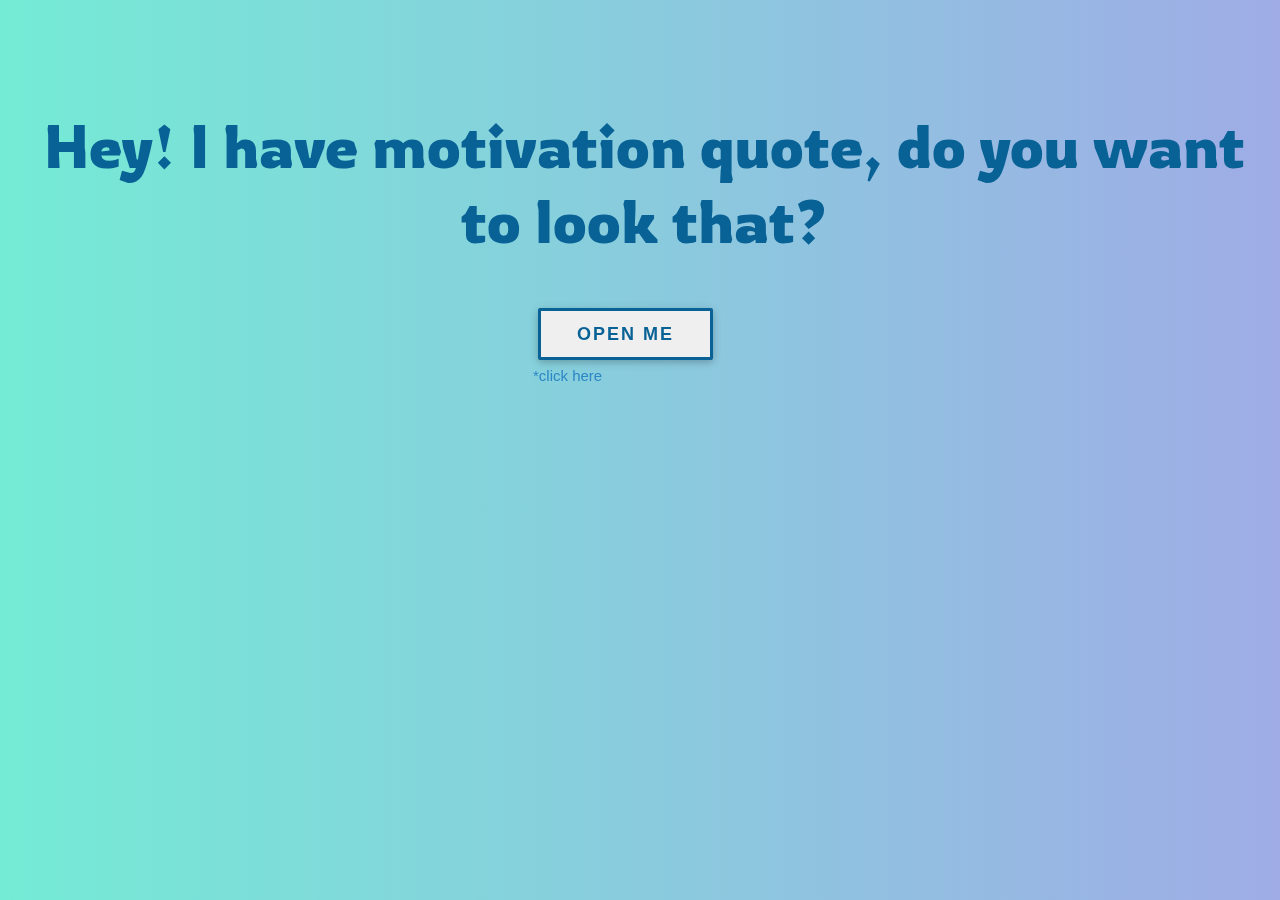
<file: index.html>
<!DOCTYPE html>
<html lang="en">
  <head>
    <meta charset="UTF-8" />
    <meta name="viewport" content="width=device-width, initial-scale=1.0" />
    <title>Opening</title>
    <link rel="stylesheet" href="ulangan1.css" />
    <link rel="preconnect" href="https://fonts.googleapis.com" />
    <link rel="preconnect" href="https://fonts.gstatic.com" crossorigin />
    <link rel="preconnect" href="https://fonts.googleapis.com" />
    <link rel="preconnect" href="https://fonts.gstatic.com" crossorigin />
    <link
      href="https://fonts.googleapis.com/css2?family=Amiri&family=Josefin+Sans:ital,wght@1,300&family=Kaushan+Script&family=Noto+Kufi+Arabic:wght@500&family=Poppins:ital,wght@0,100;0,200;0,300;0,400;0,500;0,600;0,700;0,800;0,900;1,100;1,200;1,300;1,400;1,500;1,600;1,700;1,800&family=Raleway:ital,wght@1,500&family=Rowdies:wght@700&family=Signika+Negative:wght@600&family=Ubuntu&family=Varela+Round&display=swap"
      rel="stylesheet"
    />
  </head>
  <body>
    <ul class="background">
      <li></li>
      <li></li>
      <li></li>
      <li></li>
      <li></li>
      <li></li>
    </ul>
    <div class="tulisan">
      <p>
        Hey! I have motivation quote,<span> do you want to look that?</span>
      </p>
    </div>
    <a href="ulangan.html" target="_blank">
      <button>Open Me</button>
    </a>
    <div class="click">
      <p>*click here</p>
    </div>
  </body>
</html>
</file>
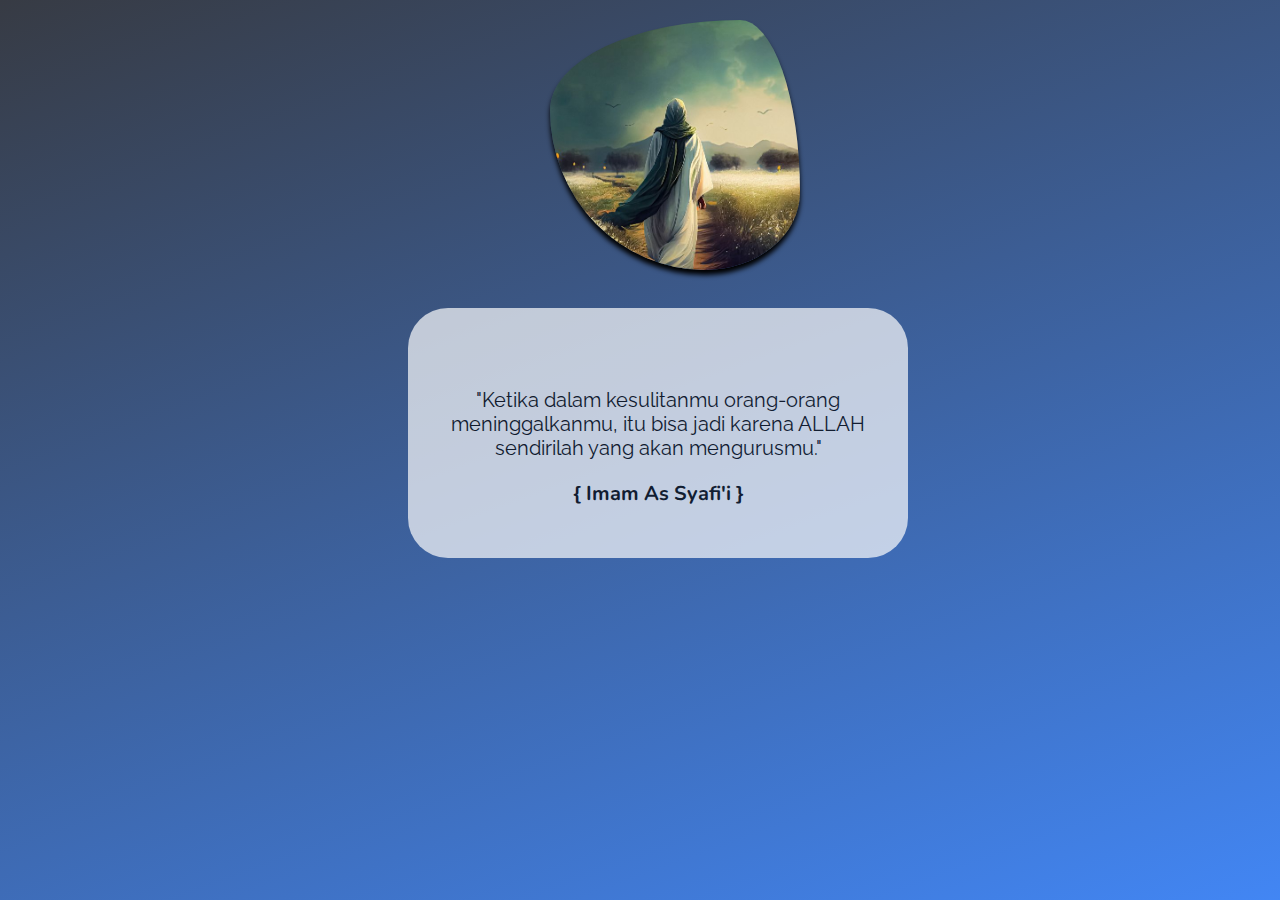
<file: ulangan.html>
<!DOCTYPE html>
<html lang="en">
  <head>
    <meta charset="UTF-8" />
    <meta name="viewport" content="width=device-width, initial-scale=1.0" />
    <title>Quote</title>
    <link rel="stylesheet" href="ulangan.css" />
    <!-- GOOGLE FONT -->
    <link rel="preconnect" href="https://fonts.googleapis.com" />
    <link rel="preconnect" href="https://fonts.gstatic.com" crossorigin />
    <link rel="preconnect" href="https://fonts.googleapis.com" />
    <link rel="preconnect" href="https://fonts.gstatic.com" crossorigin />
    <link rel="preconnect" href="https://fonts.googleapis.com" />
    <link rel="preconnect" href="https://fonts.gstatic.com" crossorigin />
    <link rel="preconnect" href="https://fonts.googleapis.com" />
    <link rel="preconnect" href="https://fonts.gstatic.com" crossorigin />
    <link
      href="https://fonts.googleapis.com/css2?family=Amiri&family=Josefin+Sans:ital,wght@1,300&family=Kaushan+Script&family=Noto+Kufi+Arabic:wght@500&family=Nunito&family=Poppins:ital,wght@0,100;0,200;0,300;0,400;0,500;0,600;0,700;0,800;0,900;1,100;1,200;1,300;1,400;1,500;1,600;1,700;1,800&family=Raleway:ital,wght@1,500&family=Rowdies:wght@700&family=Signika+Negative:wght@600&family=Ubuntu&family=Varela+Round&display=swap"
      rel="stylesheet"
    />
  </head>
  <body>
    <ul class="background">
      <li></li>
      <li></li>
      <li></li>
      <li></li>
      <li></li>
      <li></li>
      <li></li>
      <li></li>
      <li></li>
      <li></li>
    </ul>
    <div class="img"></div>
    <div class="kotak">
      <p>
        "Ketika dalam kesulitanmu orang-orang meninggalkanmu, itu bisa jadi
        karena ALLAH sendirilah yang akan mengurusmu."
      </p>
      <h2>{ Imam As Syafi'i }</h2>
    </div>
  </body>
</html>
</file>
<file: ulangan1.css>
@keyframes cube {
    from {
        transform: scale(0) rotate(0deg) translate(-50%, -50%);
        opacity: 1;
    }

    to {
        transform: scale(20) rotate(960deg) translate(-50%, -50%);
        opacity: 0;
    }
}

.background {
    position: fixed;
    width: 100vw;
    height: 100vh;
    top: 0;
    left: 0;
    margin: 0;
    padding: 0;
    background-color: #74EBD5;
    background: linear-gradient(90deg, #74EBD5 0%, #9FACE6 100%);    overflow: hidden;
}

.background li {
    position: absolute;
    top: 80vh;
    left: 45vw;
    width: 10px;
    height: 10px;
    border: solid 1px #82aab8;
    color: transparent;
    transform-origin: top left;
    transform: scale(0) rotate(0deg) translate(-50%, -50%);
    animation: cube 7s ease-in forwards infinite;
}

undefined .background li:nth-child(0) {
    animation-delay: 0s;
    left: 54vw;
    top: 55vh;
}

.background li:nth-child(1) {
    animation-delay: 2s;
    left: 12vw;
    top: 87vh;
}

.background li:nth-child(2) {
    animation-delay: 4s;
    left: 25vw;
    top: 28vh;
    border-color: #82aab8;
}

.background li:nth-child(3) {
    animation-delay: 6s;
    left: 49vw;
    top: 10vh;
}

.background li:nth-child(4) {
    animation-delay: 8s;
    left: 88vw;
    top: 69vh;
}

.background li:nth-child(5) {
    animation-delay: 10s;
    left: 77vw;
    top: 49vh;
}

body { 
    background-color: #2B86C5;
    background: linear-gradient(90deg, #2B86C5 0%, #9FACE6 100%);
    background-repeat: no-repeat;
}

button {
    margin: 300px 0 0 530px;
    font-size: 18px;
    letter-spacing: 2px;
    text-transform: uppercase;
    display: inline-block;
    text-align: center;
    font-weight: bold;
    padding: 0.7em 2em;
    border: 3px solid #096296;
    border-radius: 2px;
    position: relative;
    box-shadow: 0 2px 10px rgba(0, 0, 0, 0.16), 0 3px 6px rgba(0, 0, 0, 0.1);
    color: #096296;
    text-decoration: none;
    transition: 0.3s ease all;
    z-index: 1;
}

button:before {
    transition: 0.5s all ease;
    position: absolute;
    top: 0;
    left: 50%;
    right: 50%;
    bottom: 0;
    opacity: 0;
    content: '';
    background-color: #096296;
    z-index: -1;
}

button:hover,
button:focus {
    color: white;
}

button:hover:before,
button:focus:before {
    transition: 0.5s all ease;
    left: 0;
    right: 0;
    opacity: 1;
}

button:active {
    transform: scale(0.9);
}

.tulisan p {
    color: #096296;
    position: absolute;
    z-index: 999;
    margin-top: 100px;
    font-size: 60px;
    text-align: center;
    font-family: 'Rowdies', cursive;
    ;
}

.click {
    position: absolute;
    z-index: 999;
    margin: -8px 0 0px 525px;
    color: #2B86C5;
    text-align: center;
    font-size: 15px;
    font-family: Verdana, Geneva, Tahoma, sans-serif;
}
</file>
<file: ulangan.css>
@keyframes animate {
    0% {
        transform: translateY(0) rotate(0deg);
        opacity: 1;
        border-radius: 0;
    }

    100% {
        transform: translateY(-1000px) rotate(720deg);
        opacity: 0;
        border-radius: 50%;
    }
}
@-webkit-keyframes bulat {
    0% {
        -webkit-box-shadow: inset 0 0 0 0 rgba(0, 0, 0, 0);
        box-shadow: inset 0 0 0 0 rgba(0, 0, 0, 0);
    }

    100% {
        -webkit-box-shadow: inset 0 0 14px 0px rgba(0, 0, 0, 0.5);
        box-shadow: inset 0 0 14px 0px rgba(0, 0, 0, 0.5);
    }
}

@keyframes bulat {
    0% {
        -webkit-box-shadow: inset 0 0 0 0 rgba(0, 0, 0, 0);
        box-shadow: inset 0 0 0 0 rgba(0, 0, 0, 0);
    }

    100% {
        -webkit-box-shadow: inset 0 0 14px 0px rgba(0, 0, 0, 0.5);
        box-shadow: inset 0 0 14px 0px rgba(0, 0, 0, 0.5);
    }
}
@keyframes kotak {
    0% {
        transform: translate(0%, -10%);
    }

    50% {
        transform: translate(0%, 10%);
    }

    100% {
        transform: translate(0%, -10%);
    }
}
@keyframes img {
    0% {
        transform: translate(-20%, 0%);
    }

    50% {
        transform: translate(20%, 0%);
    }

    100% {
        transform: translate(-20%, 0%);
    }
}

.background {
    position: fixed;
    width: 100vw;
    height: 100vh;
    top: 0;
    left: 0;
    margin: 0;
    padding: 0;
    background-color: #0093E9;
    background-image: linear-gradient(160deg, #373B44 0%, #4286f4 100%);
    overflow: hidden;
}

.background li {
    position: absolute;
    display: block;
    list-style: none;
    width: 20px;
    height: 20px;
    background: rgba(255, 255, 255, 0.2);
    animation: animate 17s linear infinite;
}




.background li:nth-child(0) {
    left: 49%;
    width: 185px;
    height: 185px;
    bottom: -185px;
    animation-delay: 1s;
}

.background li:nth-child(1) {
    left: 86%;
    width: 185px;
    height: 185px;
    bottom: -185px;
    animation-delay: 2s;
}

.background li:nth-child(2) {
    left: 59%;
    width: 183px;
    height: 183px;
    bottom: -183px;
    animation-delay: 10s;
}

.background li:nth-child(3) {
    left: 67%;
    width: 111px;
    height: 111px;
    bottom: -111px;
    animation-delay: 9s;
}

.background li:nth-child(4) {
    left: 77%;
    width: 111px;
    height: 111px;
    bottom: -111px;
    animation-delay: 12s;
}

.background li:nth-child(5) {
    left: 43%;
    width: 159px;
    height: 159px;
    bottom: -159px;
    animation-delay: 14s;
}

.background li:nth-child(6) {
    left: 2%;
    width: 135px;
    height: 135px;
    bottom: -135px;
    animation-delay: 29s;
}

.background li:nth-child(7) {
    left: 84%;
    width: 171px;
    height: 171px;
    bottom: -171px;
    animation-delay: 3s;
}

.background li:nth-child(8) {
    left: 70%;
    width: 112px;
    height: 112px;
    bottom: -112px;
    animation-delay: 9s;
}

.background li:nth-child(9) {
    left: 4%;
    width: 169px;
    height: 169px;
    bottom: -169px;
    animation-delay: 1s;
}

.background li:nth-child(10) {
    left: 73%;
    width: 100px;
    height: 100px;
    bottom: -100px;
    animation-delay: 32s;
}

.background li:nth-child(11) {
    left: 48%;
    width: 180px;
    height: 180px;
    bottom: -180px;
    animation-delay: 22s;
}

.background li:nth-child(12) {
    left: 12%;
    width: 173px;
    height: 173px;
    bottom: -173px;
    animation-delay: 8s;
}

.background li:nth-child(13) {
    left: 74%;
    width: 127px;
    height: 127px;
    bottom: -127px;
    animation-delay: 14s;
}

.background li:nth-child(14) {
    left: 68%;
    width: 112px;
    height: 112px;
    bottom: -112px;
    animation-delay: 56s;
}

.background li:nth-child(15) {
    left: 37%;
    width: 129px;
    height: 129px;
    bottom: -129px;
    animation-delay: 67s;
}

.background li:nth-child(16) {
    left: 35%;
    width: 120px;
    height: 120px;
    bottom: -120px;
    animation-delay: 74s;
}

.background li:nth-child(17) {
    left: 85%;
    width: 165px;
    height: 165px;
    bottom: -165px;
    animation-delay: 55s;
}

.background li:nth-child(18) {
    left: 51%;
    width: 191px;
    height: 191px;
    bottom: -191px;
    animation-delay: 62s;
}

.background li:nth-child(19) {
    left: 84%;
    width: 176px;
    height: 176px;
    bottom: -176px;
    animation-delay: 81s;
}

.background li:nth-child(20) {
    left: 68%;
    width: 167px;
    height: 167px;
    bottom: -167px;
    animation-delay: 54s;
}

.background li:nth-child(21) {
    left: 14%;
    width: 175px;
    height: 175px;
    bottom: -175px;
    animation-delay: 67s;
}

.background li:nth-child(22) {
    left: 87%;
    width: 124px;
    height: 124px;
    bottom: -124px;
    animation-delay: 4s;
}

.background li:nth-child(23) {
    left: 48%;
    width: 163px;
    height: 163px;
    bottom: -163px;
    animation-delay: 115s;
}
.img {
    width: 250px;
    height: 250px;
    top: 20px;
    left: 550px;
    position: absolute;
    z-index: 999;
    background-image: url(/images/imamsyafii.jpg);
    background-repeat: no-repeat;
    background-size: cover;
    border-radius: 76% 24% 38% 62% / 36% 69% 31% 64%;
    transition: 1s;
    box-shadow: 0px 5px 5px;
}

.img:hover {
    width: 260px;
    height: 260px;
    border-radius: 50%;
    transition: 1s;
    animation: img 5s linear 0s infinite normal none;
}
.kotak {
    width: 500px;
    height: 250px;
    background-color: hsl(0, 0%, 99%);
    border-radius: 40px;
    margin-top: 300px;
    margin-left: 400px;
    position: absolute;
    z-index: 999;
    opacity: .7;
    transition: all 1s;
    animation: bulat 0.4s cubic-bezier(0.250, 0.460, 0.450, 0.940) both;
}
.kotak:hover {
    transform: translateY(-25px);
    background-color: #2a75ee;
    box-shadow: 0px 5px 5px black;
    color: #fff;
    opacity: .5; 
    animation: kotak 3s linear 0s infinite normal none;
}
.kotak p {
    font-size: 20px;
    margin-top: 80px;
    text-align: center;
    font-family: 'Raleway', sans-serif;
}
.kotak h2 {
    font-size: 20px;
    font-family: 'Nunito', sans-serif;
    text-align: center;
    top: auto;
}
</file>
